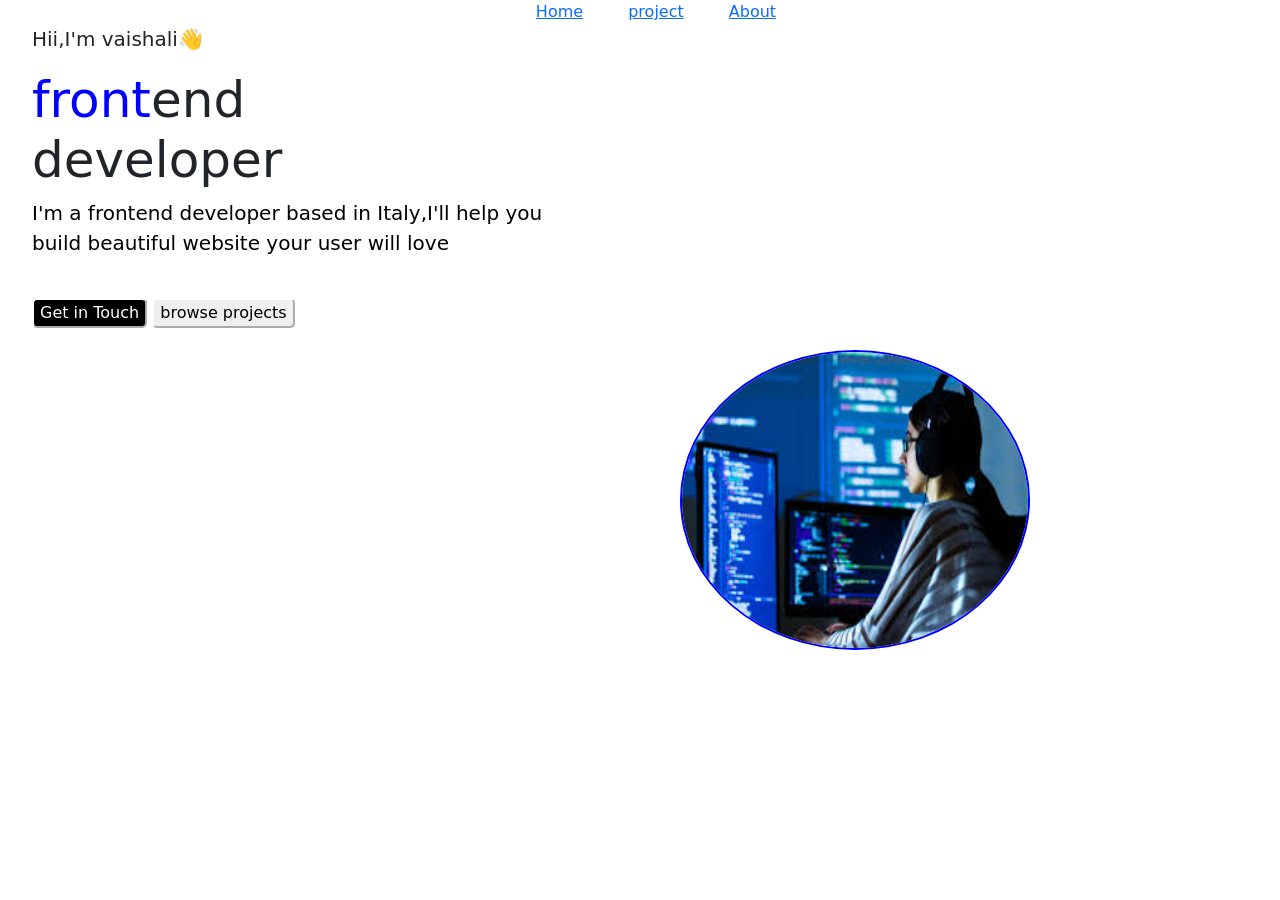
<file: index.html>
<!DOCTYPE html>
<html lang="en">
<head>
    <meta charset="UTF-8">
    <title>Document</title>
    <title>Document</title>
    <meta name="viewport" content="width=device-width, initial-scale=1.0">
    <link href="https://cdn.jsdelivr.net/npm/bootstrap@5.3.3/dist/css/bootstrap.min.css" rel="stylesheet" integrity="sha384-QWTKZyjpPEjISv5WaRU9OFeRpok6YctnYmDr5pNlyT2bRjXh0JMhjY6hW+ALEwIH" crossorigin="anonymous">
    <script src="https://cdn.jsdelivr.net/npm/bootstrap@5.3.3/dist/js/bootstrap.bundle.min.js" integrity="sha384-YvpcrYf0tY3lHB60NNkmXc5s9fDVZLESaAA55NDzOxhy9GkcIdslK1eN7N6jIeHz" crossorigin="anonymous"></script>
    <title>resume</title>
    <link rel="stylesheet"href="style.css">
</head>
<body>

        <ol>
          <center>  
     <li style="color:darkturquoise;"><a href="#">Home</a></li>       
     <li><a href="project.html">project</a></li>    
     <li><a href="about.html">About</a></li>
          <ol>
         </center>

    <p style="font-size:20px;">Hii,I'm vaishali👋</p>
    <h1 style="font-size:50px;"><span class="first-half">front</span><span class="second-half">end</span><br>developer</h1>
    <p style="font-size:20px;color:black">I'm a frontend developer based in Italy,I'll help you<br>build beautiful website your user will love</p>
    <img src ="./web.jpeg">



    <br>

      <button style="background-color:black;color:white;">Get in Touch</button>
      <button>browse projects</button>


        
</body>
</html>
</file>
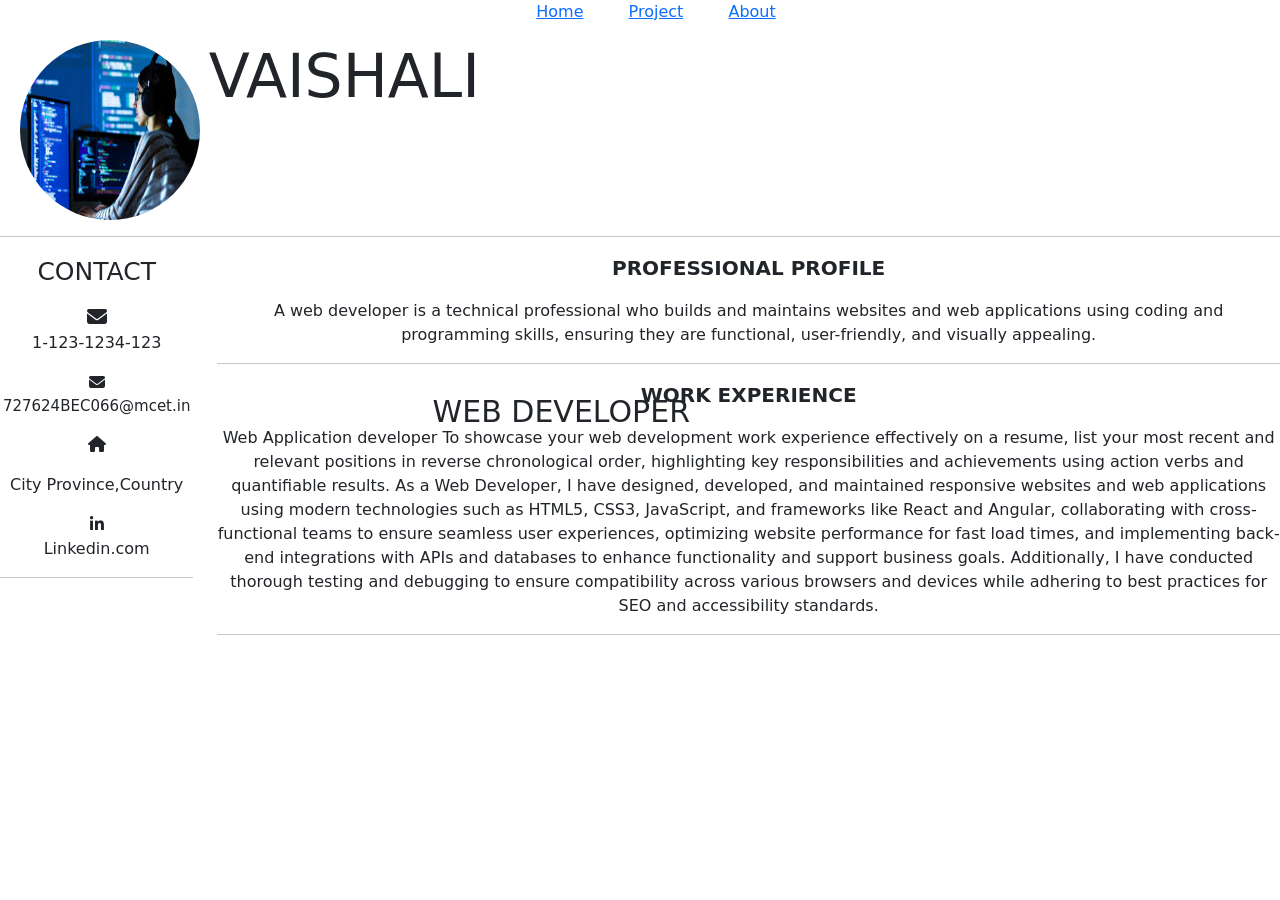
<file: about.html>
<!DOCTYPE html>
<html lang="en">
<head>
    <meta charset="UTF-8">
    <meta name="viewport" content="width=device-width, initial-scale=1.0"><link href="https://cdn.jsdelivr.net/npm/bootstrap@5.3.3/dist/css/bootstrap.min.css" rel="stylesheet" integrity="sha384-QWTKZyjpPEjISv5WaRU9OFeRpok6YctnYmDr5pNlyT2bRjXh0JMhjY6hW+ALEwIH" crossorigin="anonymous">
    <script src="https://cdn.jsdelivr.net/npm/bootstrap@5.3.3/dist/js/bootstrap.bundle.min.js" integrity="sha384-YvpcrYf0tY3lHB60NNkmXc5s9fDVZLESaAA55NDzOxhy9GkcIdslK1eN7N6jIeHz" crossorigin="anonymous"></script>
    <title>Document</title>
    <link rel="stylesheet" href="https://cdnjs.cloudflare.com/ajax/libs/font-awesome/6.7.2/css/all.min.css" integrity="sha512-Evv84Mr4kqVGRNSgIGL/F/aIDqQb7xQ2vcrdIwxfjThSH8CSR7PBEakCr51Ck+w+/U6swU2Im1vVX0SVk9ABhg==" crossorigin="anonymous" referrerpolicy="no-referrer" />

    <link rel ="stylesheet"  href="about.css">
</head>

<body>
  <ol>
    <center> 
        <li><a href="vaish.html">Home</a></li>
        <li><a href="project.html">Project</a></li>
        <li><a href="#">About</a></li>
    
  </ol>


  <center>

    <div class="row">
        <div class="col-md-5 div1">
           <img src="./web.jpeg">  



           </div>
    <div class="col-md-7 div2">
        <h1 style="font-size:60px;position:absolute;right:800px;">VAISHALI</h1>
        <p style="font-size:30px;position:absolute;right:590px;bottom:450px;">WEB DEVELOPER</p>
       </div>
       
      </div>
      <hr>

<div class="row">
<div class="col-md-2 div3">
       <p style="font-size:25px;">CONTACT</p>
       <i class="fa fa-envelope" style="font-size:20px;"></i>
       <p>1-123-1234-123</p>
       <i class="fa fa-envelope"></i>
       <p style="font-size: 15px;">727624BEC066@mcet.in</p>
       <i class="fa fa-home"></i>
       <p style="font-size: 15px;"></p>City Province,Country</p>
       <i class="fab fa-linkedin-in"></i>
       <p>Linkedin.com</p>
       <hr>
</div>
<div class="col-md-10 div4">
    <p style="font-size: 20px;font-weight: bold;">PROFESSIONAL PROFILE</p>
    <P>A web developer is a technical professional who builds and maintains websites and web applications using coding and programming skills, ensuring they are functional, user-friendly, and visually appealing. </P>
    <hr>
    <p style="font-size: 20px; font-weight:bold;"> WORK EXPERIENCE</p>
 <P>Web Application developer
    To showcase your web development work experience effectively on a resume, list your most recent and relevant positions in reverse chronological order, highlighting key responsibilities and achievements using action verbs and quantifiable results. 
    As a Web Developer, I have designed, developed, and maintained responsive websites and web applications using modern technologies such as HTML5, CSS3, JavaScript, and frameworks like React and Angular, collaborating with cross-functional teams to ensure seamless user experiences, optimizing website performance for fast load times, and implementing back-end integrations with APIs and databases to enhance functionality and support business goals. Additionally, I have conducted thorough testing and debugging to ensure compatibility across various browsers and devices while adhering to best practices for SEO and accessibility standards.
    <hr>
 </div>
    </div>







    
</body>
</html>
</file>
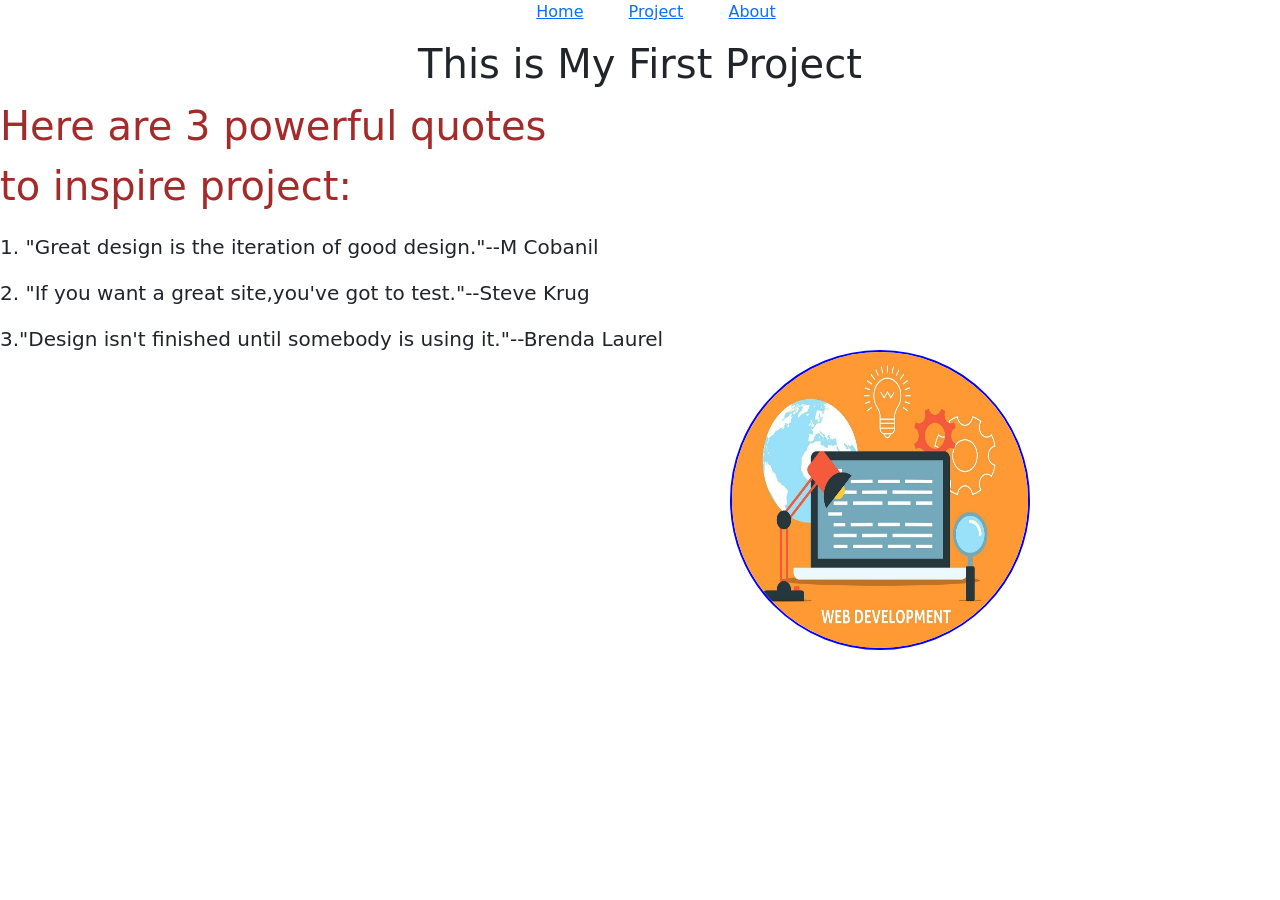
<file: project.html>
<!DOCTYPE html>
<html lang="en">
<head>
    <meta charset="UTF-8">
    <meta name="viewport" content="width=device-width, initial-scale=1.0"><link href="https://cdn.jsdelivr.net/npm/bootstrap@5.3.3/dist/css/bootstrap.min.css" rel="stylesheet" integrity="sha384-QWTKZyjpPEjISv5WaRU9OFeRpok6YctnYmDr5pNlyT2bRjXh0JMhjY6hW+ALEwIH" crossorigin="anonymous">
    <script src="https://cdn.jsdelivr.net/npm/bootstrap@5.3.3/dist/js/bootstrap.bundle.min.js" integrity="sha384-YvpcrYf0tY3lHB60NNkmXc5s9fDVZLESaAA55NDzOxhy9GkcIdslK1eN7N6jIeHz" crossorigin="anonymous"></script>

    <title>Document</title>
    <link rel="stylesheet"href="style.css"
</head>
<body>
    
</body>
</html>
<style>
    img{
        width:300px;
    }
    p{
        text-align: left;
    
    }
    li{
    display:inline;
    padding:10px;
    margin:10px;
    }
</style>
<center>
    <ol>
        <li style="color:blueviolet;"><a href="vaish.html">Home</a></li>
        <li><a href ="#">Project</a></li>
        <li><a href="about.html">About</a></li>

    </ol>
    <h1> This is My First Project</h1>
    <img src="./orange.jpg">
    <p style="font-size:40px;color:brown;">Here are 3 powerful quotes<br>to inspire project:</p>
    <p style="font-size:20px ;">1. "Great design is the iteration of good design."--M Cobanil</p>
  <p style="font-size:20px;">2.  "If you want a great site,you've got to test."--Steve Krug</p>
  <p style="font-size:20px;">3."Design isn't finished until somebody is using it."--Brenda Laurel</p>
     

</center>
</body>
</html>
</file>
<file: style.css>
li{
    display:inline;
    padding:10px;
    margin:10px;
}
img{
    position:absolute;
    right:250px;
    bottom:250px;
    height:300px;
    border-radius:100%;
    width:350px;
    border:2px solid blue
}
button{
    border-radius:5px;
    border-color:white;
}
.first-half{
    color:blue;
 }
</file>
<file: about.css>
li{
    display:inline;
    padding:10px;
    margin:10px;
}
img{
    height:180px;
    width:180px;
    border-radius: 100%;
    margin-right: 300px;
}
.div3{
    text-align: center;
}
</file>
